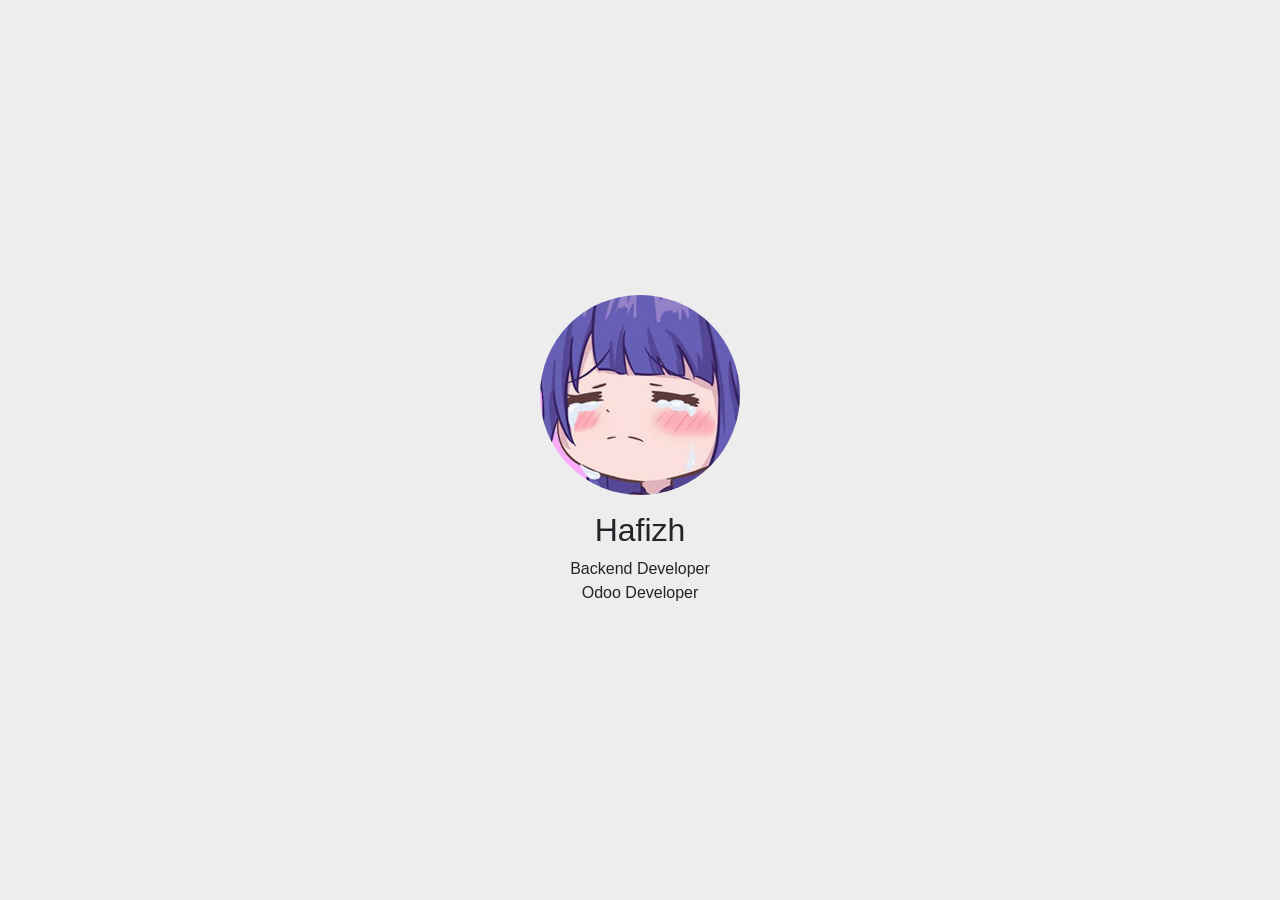
<file: index.html>
<!DOCTYPE html>
<html lang="en">

<head>
    <meta charset="UTF-8">
    <meta http-equiv="X-UA-Compatible" content="IE=edge">
    <meta name="viewport" content="width=device-width, initial-scale=1.0">
    <title>Hafizh Rahman</title>

    <link href="https://cdn.jsdelivr.net/npm/bootstrap@5.0.2/dist/css/bootstrap.min.css" rel="stylesheet" integrity="sha384-EVSTQN3/azprG1Anm3QDgpJLIm9Nao0Yz1ztcQTwFspd3yD65VohhpuuCOmLASjC" crossorigin="anonymous">

    <!-- FontAwesome -->
    <link rel="stylesheet" href="https://cdnjs.cloudflare.com/ajax/libs/font-awesome/6.1.1/css/all.min.css" integrity="sha512-KfkfwYDsLkIlwQp6LFnl8zNdLGxu9YAA1QvwINks4PhcElQSvqcyVLLD9aMhXd13uQjoXtEKNosOWaZqXgel0g==" crossorigin="anonymous" referrerpolicy="no-referrer" />

    <style>
        html,
        body {
            height: 100%;
            font-family: sans-serif;
            background-color: #ededed;
        }
    </style>
</head>

<body>
    <div class="container h-100 d-flex justify-content-center align-items-center">
        <div class="text-center">
            <img src="raiden-cry.jpeg" alt="img" class="rounded-circle mb-3" width="200">
            <h2>Hafizh</h2>
            <div class="fw-light">Backend Developer</div>
            <div class="fw-light">Odoo Developer</div>
        </div>
    </div>

    <script src="https://cdn.jsdelivr.net/npm/bootstrap@5.0.2/dist/js/bootstrap.bundle.min.js" integrity="sha384-MrcW6ZMFYlzcLA8Nl+NtUVF0sA7MsXsP1UyJoMp4YLEuNSfAP+JcXn/tWtIaxVXM" crossorigin="anonymous"></script>
</body>

</html>
</file>
